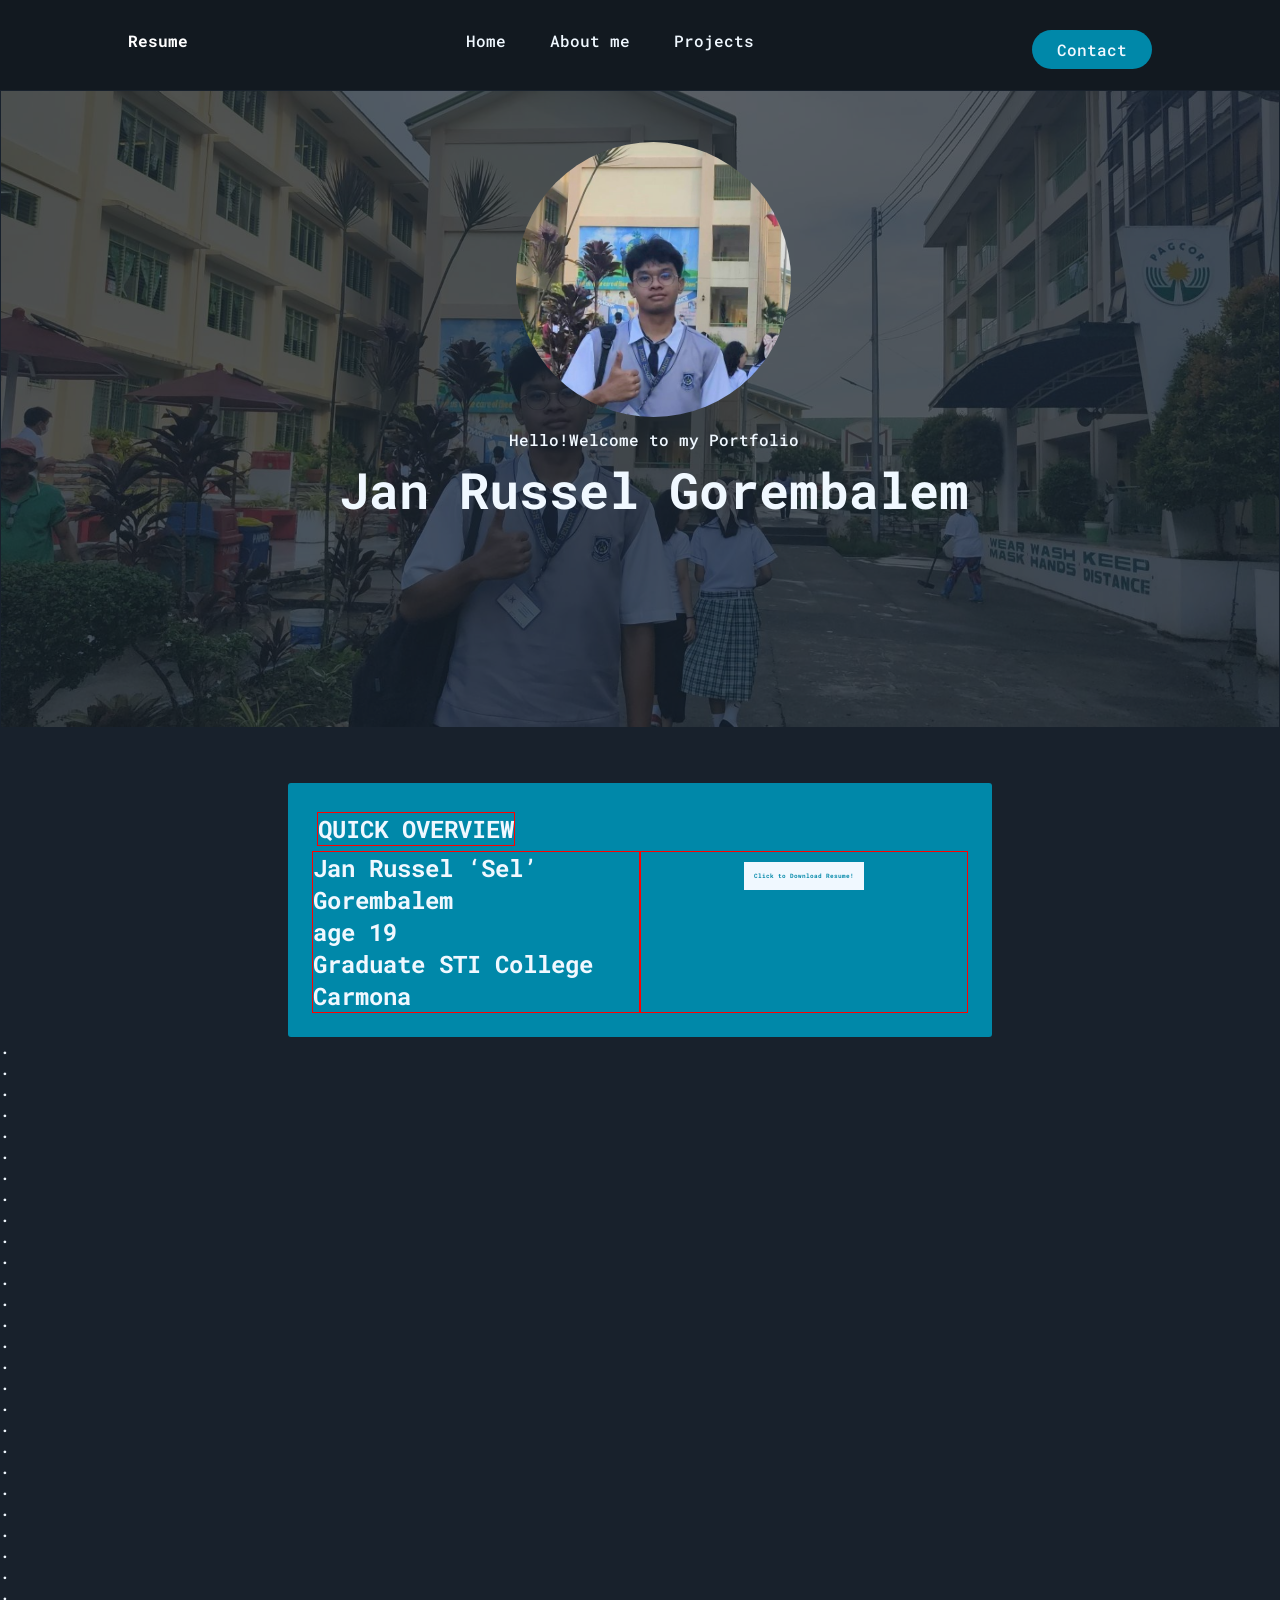
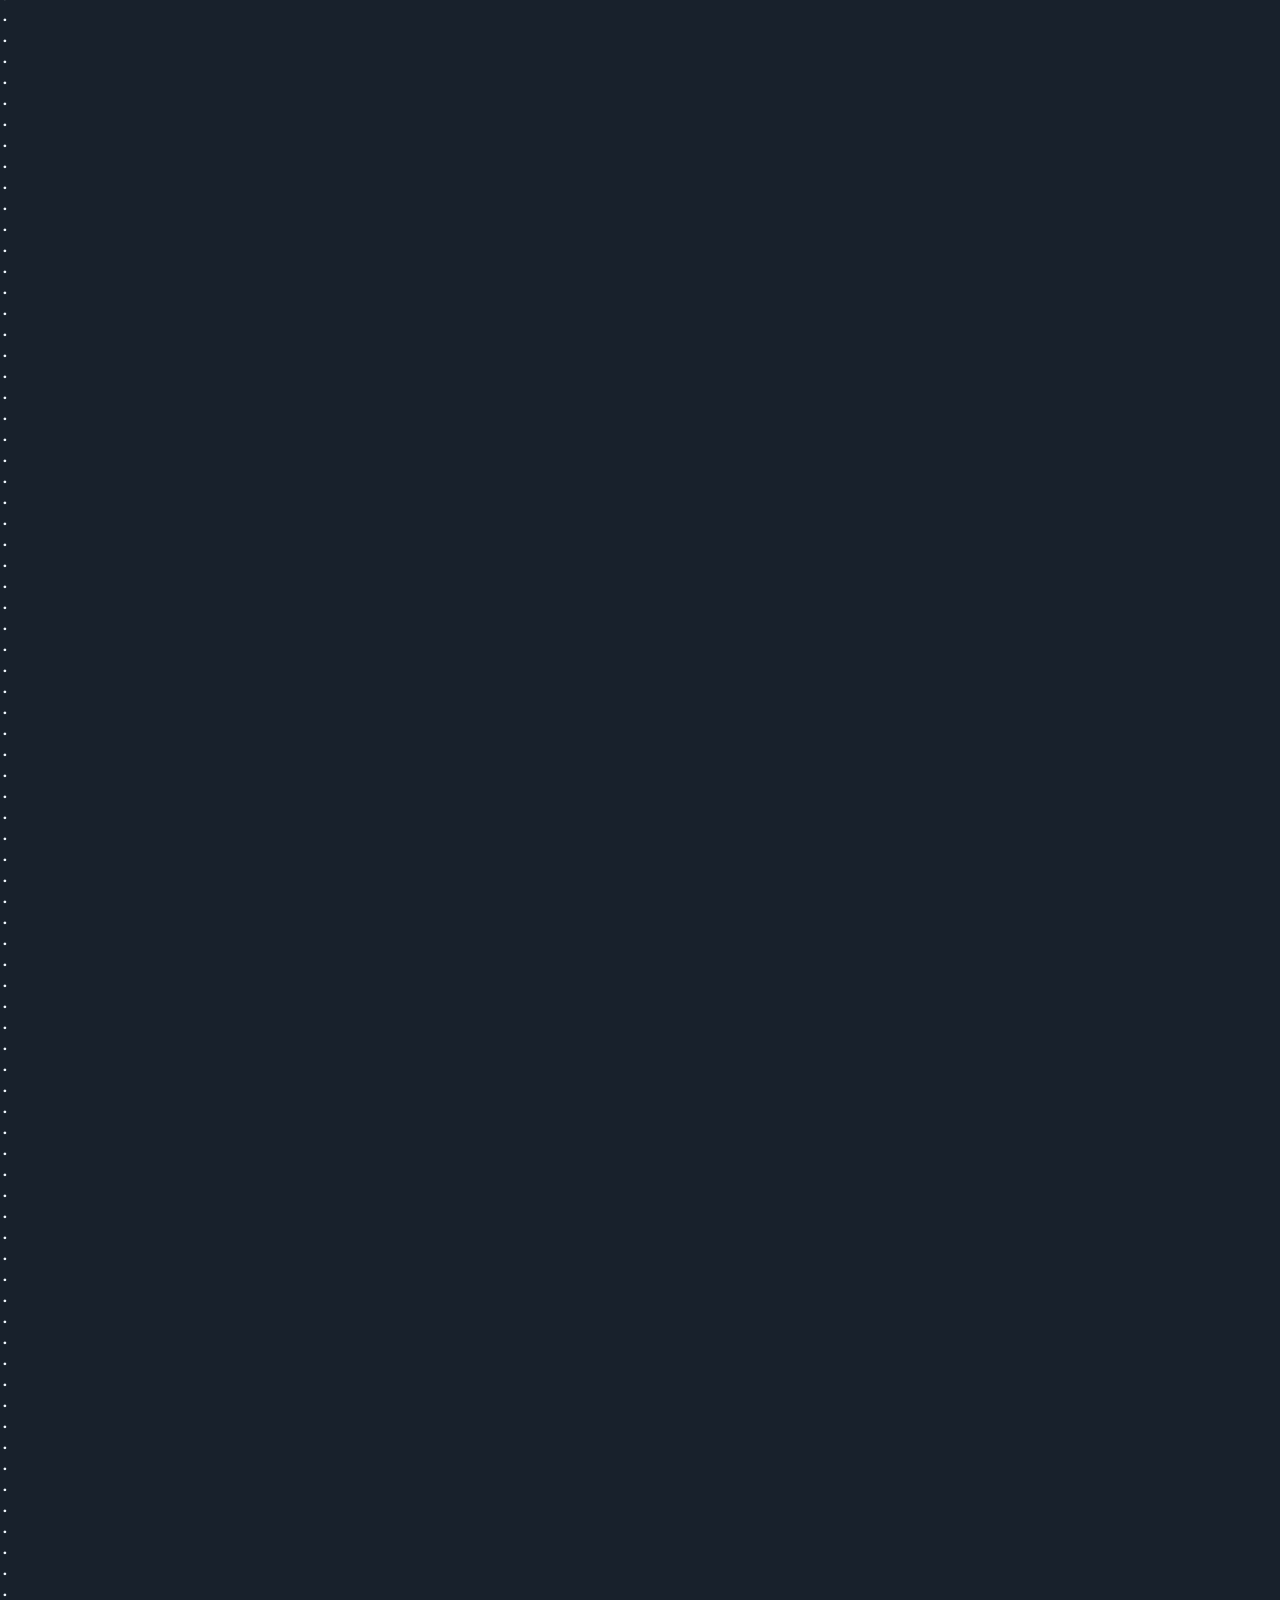
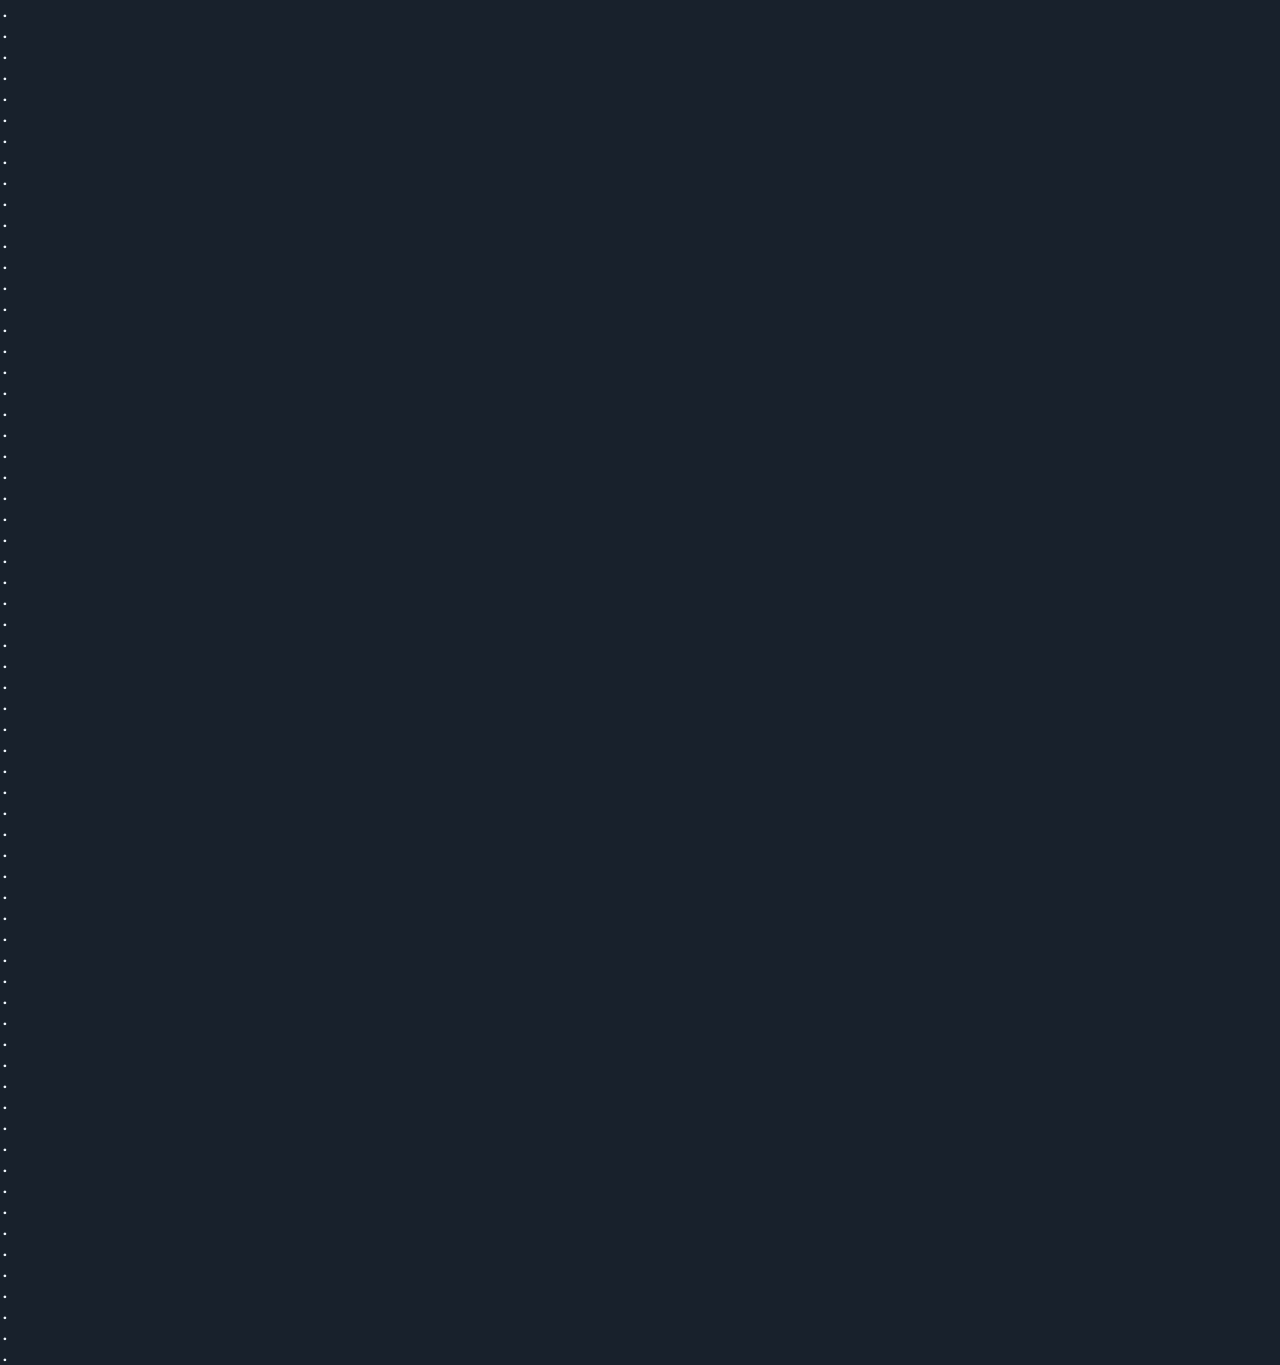
<file: index.html>
<!DOCTYPE html>
<html lang="en"> 
    <head>
        <meta charset="utf-8">
        <meta http-equiv="X-UA-Compatible" content="IE=edge">
        <title></title>
        <meta name="description" content="">
        <meta name="viewport" content="width=device-width, initial-scale=1">
        <link rel="stylesheet" href="style.css">
    </head>
    <body>
        <div id="Home"></div>

        <header>
            <p id = "resume-word">Resume</p>
            <nav class="nav_links">
            <ul>
                <li> <a href="#Home">Home</a></li>
                <li> <a href="#About">About me</a></li>
                <li> <a href="#">Projects</a></li>
            </ul>
            </nav>
            <button>Contact</button>
        </header>
        <div class="first">
            <img class="background-image-img" src="images/homee-img.jpg" alt="Home-Image">


        <section class="Home">
                <div class="center">
                    <img id="circle" src="images/pfp.jpg" alt="cirle">
                    <p id="greet">Hello!Welcome to my Portfolio</p>
                    <p id="name">Jan Russel Gorembalem</p>
                </div>
            </div>
        </section>
        <!--Overview-->
        <section class="overview" id="overview">
                <div class="box-overview">
                    <div class="overview-header">
                        <h1>QUICK OVERVIEW</h1>
                    </div>
                    <div class="two-content">
                        <div class="overview-content">
                            <h2>Jan Russel ‘Sel’ Gorembalem</h2>
                            <h2>age 19</h2>
                            <h2>Graduate STI College Carmona
                            </h2>
                        </div>
                        <div class="overview-content2">
                            <div class="overview-box">
                                <h2> Click to Download Resume!</h2>
                            </div>
                    </div>
                    </div>
                    
                </div>
            <p>.</p>
            <p>.</p>
            <p>.</p>
            <p>.</p>
            <p>.</p>
            <p>.</p>
            <p>.</p>
            <p>.</p>
            <p>.</p>
            <p>.</p>
            <p>.</p>
            <p>.</p>
            <p>.</p>
            <p>.</p>
            <p>.</p>
            <p>.</p>
            <p>.</p>
            <p>.</p>
            <p>.</p>
            <p>.</p>
            <p>.</p>
            <p>.</p>
            <p>.</p>
            <p>.</p>
            
            
            
        </section>
        <p>.</p>
            <p>.</p>
            <p>.</p>
            <p>.</p>
            <p>.</p>
            <p>.</p>
            <p>.</p>
            <p>.</p>
            <p>.</p>
            <p>.</p>
            <p>.</p>
            <p>.</p>
            <p>.</p>
            <p>.</p>
            <p>.</p>
            <p>.</p>
            <p>.</p>
            <p>.</p>
            <p>.</p>
            <p>.</p>
            <p>.</p>
            <p>.</p>
            <p>.</p>
            <p>.</p>
            <p>.</p>
            <p>.</p>
            <p>.</p>
            <p>.</p>
            <p>.</p>
            <p>.</p>
            <p>.</p>
            <p>.</p>
            <p>.</p>
            <p>.</p>
            <p>.</p>
            <p>.</p>
            <p>.</p>
            <p>.</p>
            <p>.</p>
            <p>.</p>
            <p>.</p>
            <p>.</p>
            <p>.</p>
            <p>.</p>
            <p>.</p>
            <p>.</p>
            <p>.</p>
            <p>.</p>
            <p>.</p>
            <p>.</p>
            <p>.</p>
            <p>.</p>
            <p>.</p>
            <p>.</p>
            <p>.</p>
            <p>.</p>
            <p>.</p>
            <p>.</p>
            <p>.</p>
            <p>.</p>
            <p>.</p>
            <p>.</p>
            <p>.</p>
            <p>.</p>
            <p>.</p>
            <p>.</p>
            <p>.</p>
            <p>.</p>
            <p>.</p>
            <p>.</p>
            <p>.</p>
            <p>.</p>
            <p>.</p>
            <p>.</p>
            <p>.</p>
            <p>.</p>
            <p>.</p>
            <p>.</p>
            <p>.</p>
            <p>.</p>
            <p>.</p>
            <p>.</p>
            <p>.</p>
            <p>.</p>
            <p>.</p>
            <p>.</p>
            <p>.</p>
            <p>.</p>
            <p>.</p>
            <p>.</p>
            <p>.</p>
            <p>.</p>
            <p>.</p>
            <p>.</p>
            <p>.</p>
            <p>.</p><p>.</p>
            <p>.</p>
            <p>.</p>
            <p>.</p>
            <p>.</p>
            <p>.</p>
            <p>.</p>
            <p>.</p>
            <p>.</p>
            <p>.</p>
            <p>.</p>
            <p>.</p>
            <p>.</p>
            <p>.</p>
            <p>.</p>
            <p>.</p>
            <p>.</p>
            <p>.</p>
            <p>.</p>
            <p>.</p>
            <p>.</p>
            <p>.</p>
            <p>.</p>
            <p>.</p>
            <p>.</p>
            <p>.</p>
            <p>.</p>
            <p>.</p>
            <p>.</p>
            <p>.</p>
            <p>.</p>
            <p>.</p>
            <p>.</p>
            <p>.</p>
            <p>.</p>
            <p>.</p>
            <p>.</p>
            <p>.</p>
            <p>.</p>
            <p>.</p>
            <p>.</p>
            <p>.</p>
            <p>.</p>
            <p>.</p>
            <p>.</p>
            <p>.</p>
            <p>.</p>
            <p>.</p>
        

        <!--end-of-grid-->

        
        
    </body>
</html>
</file>
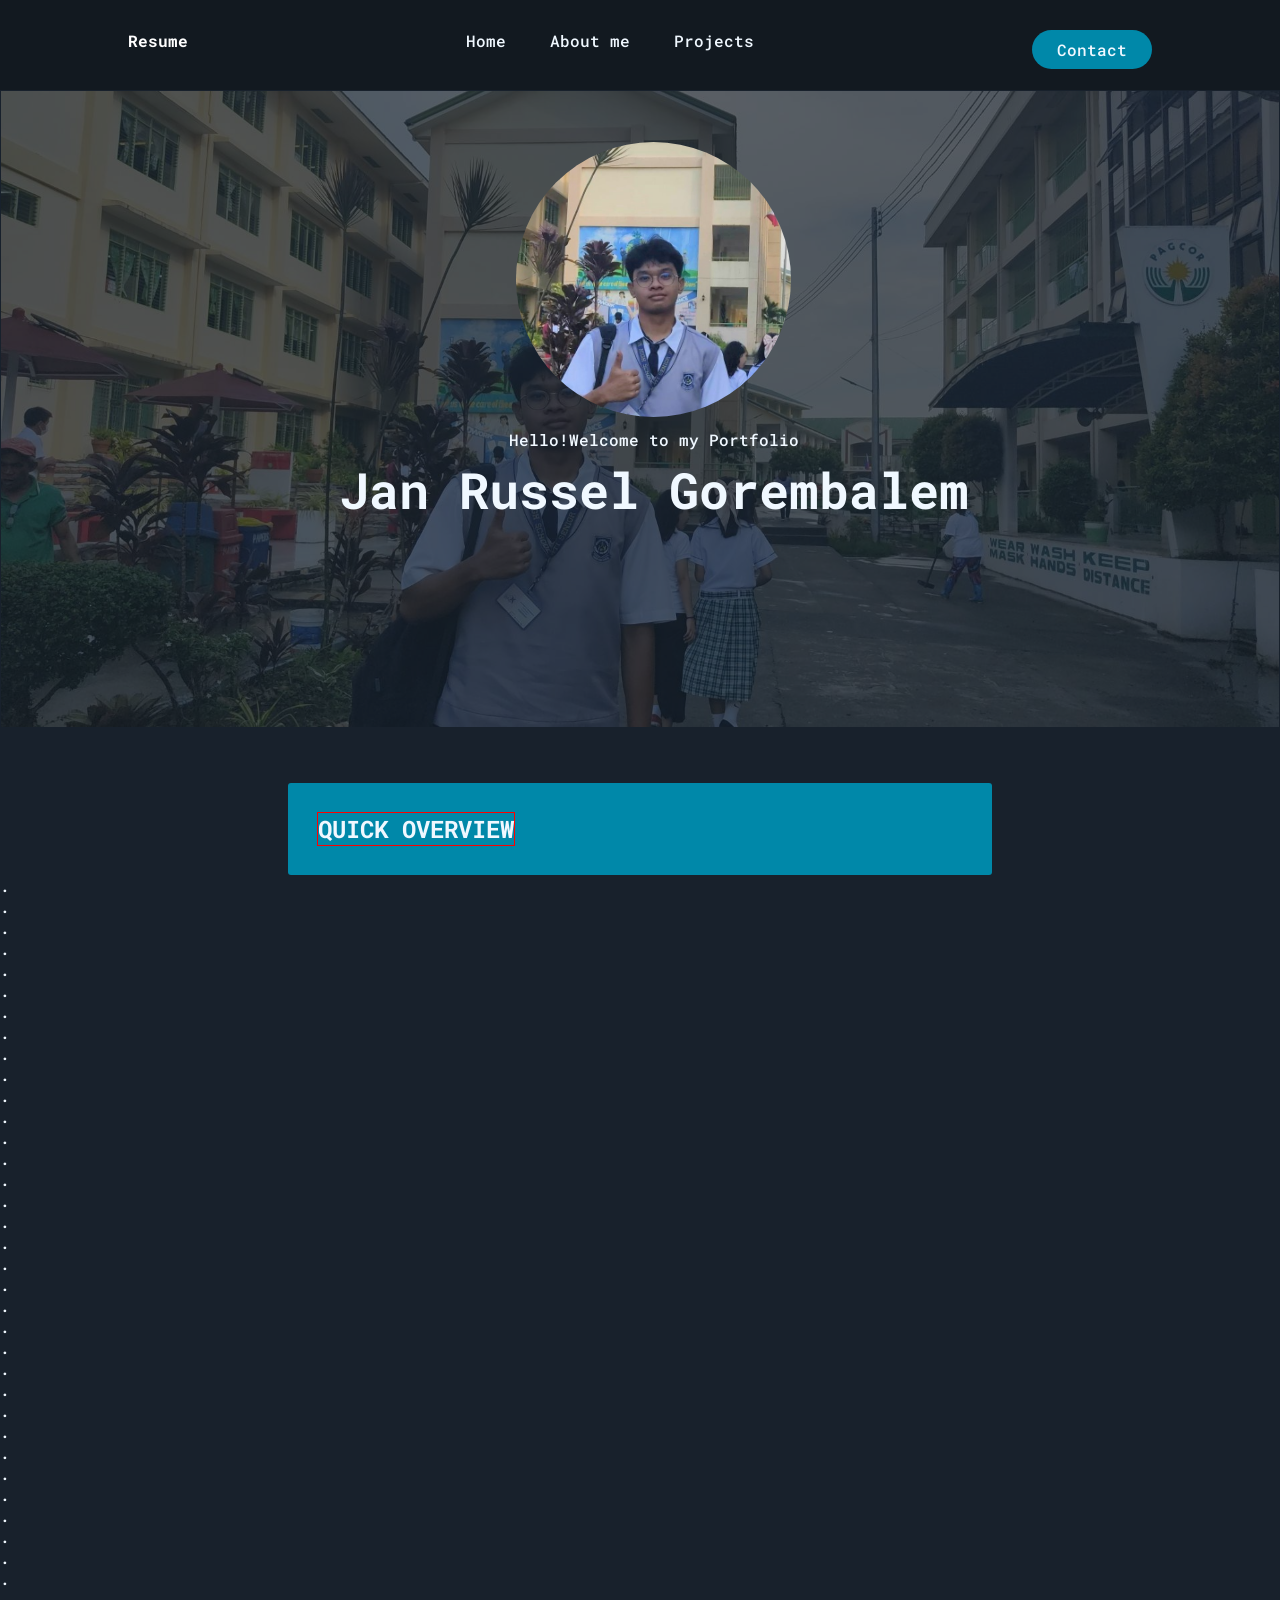
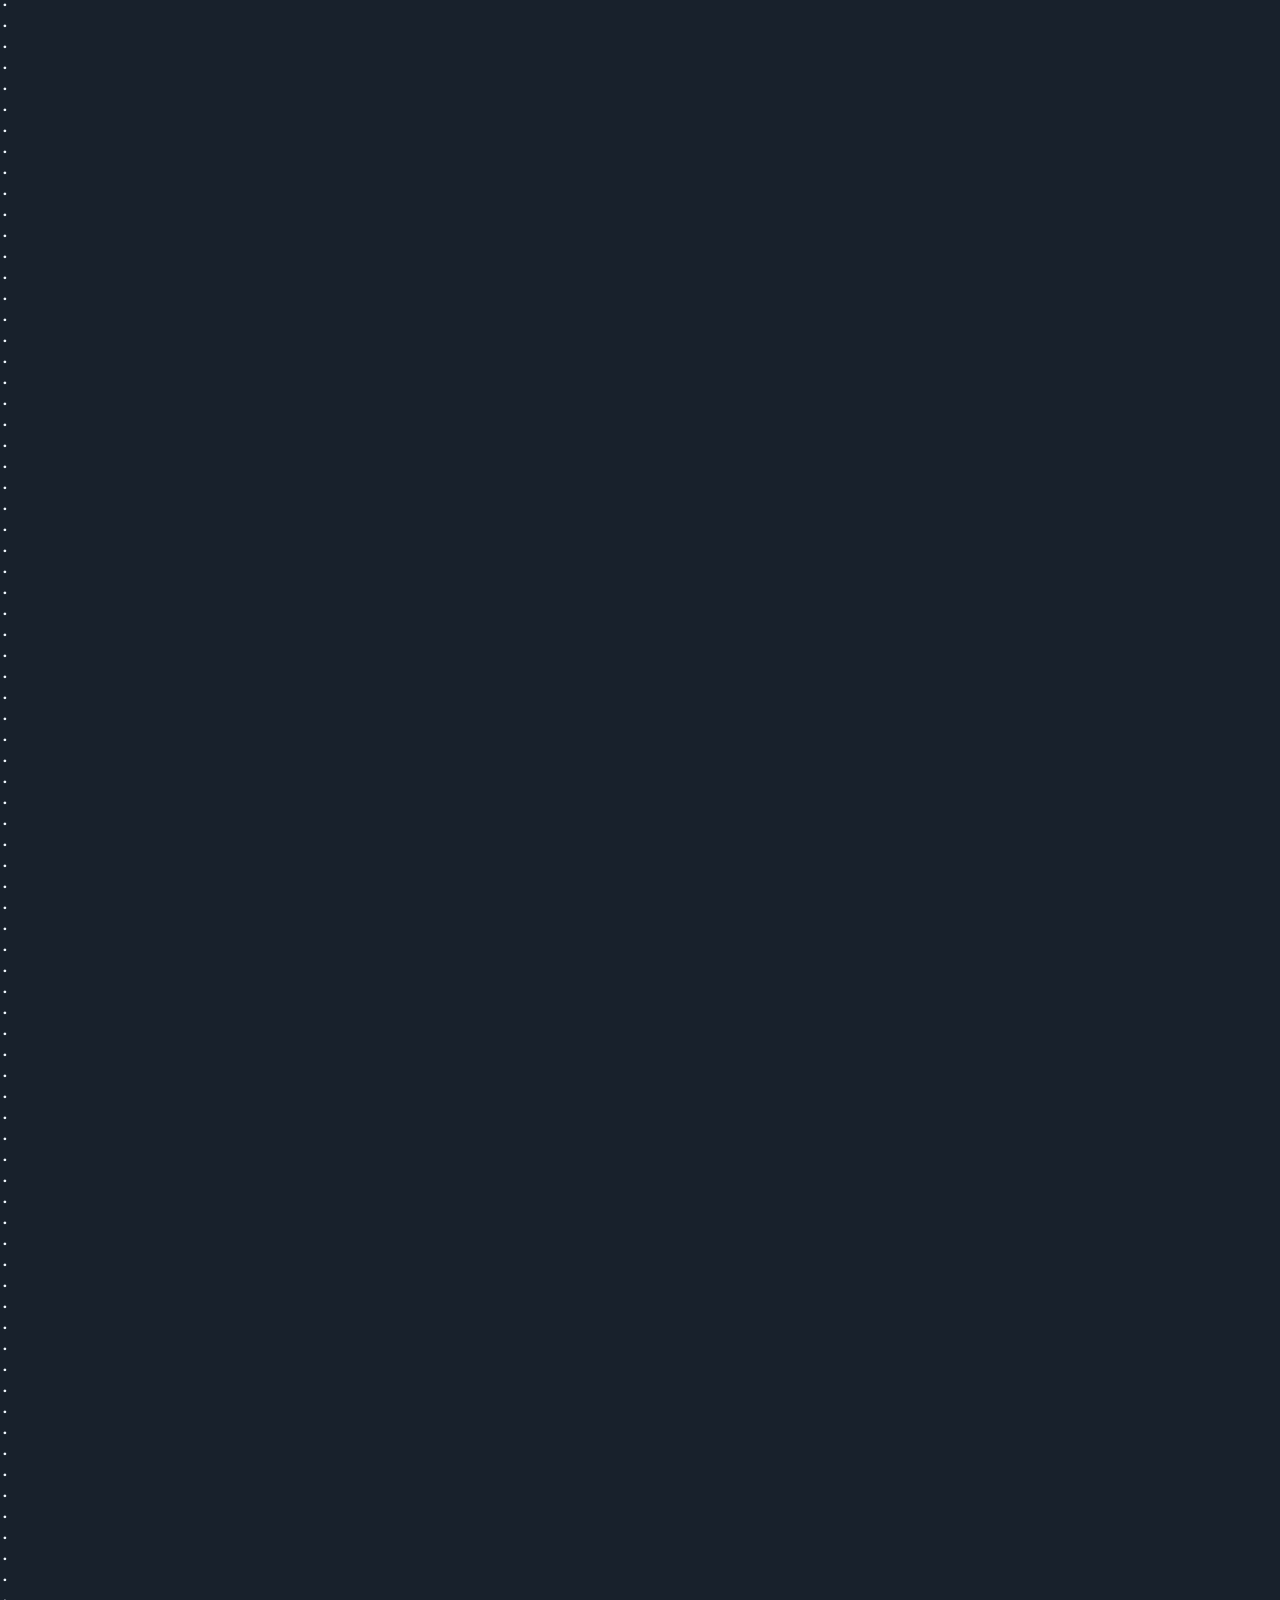
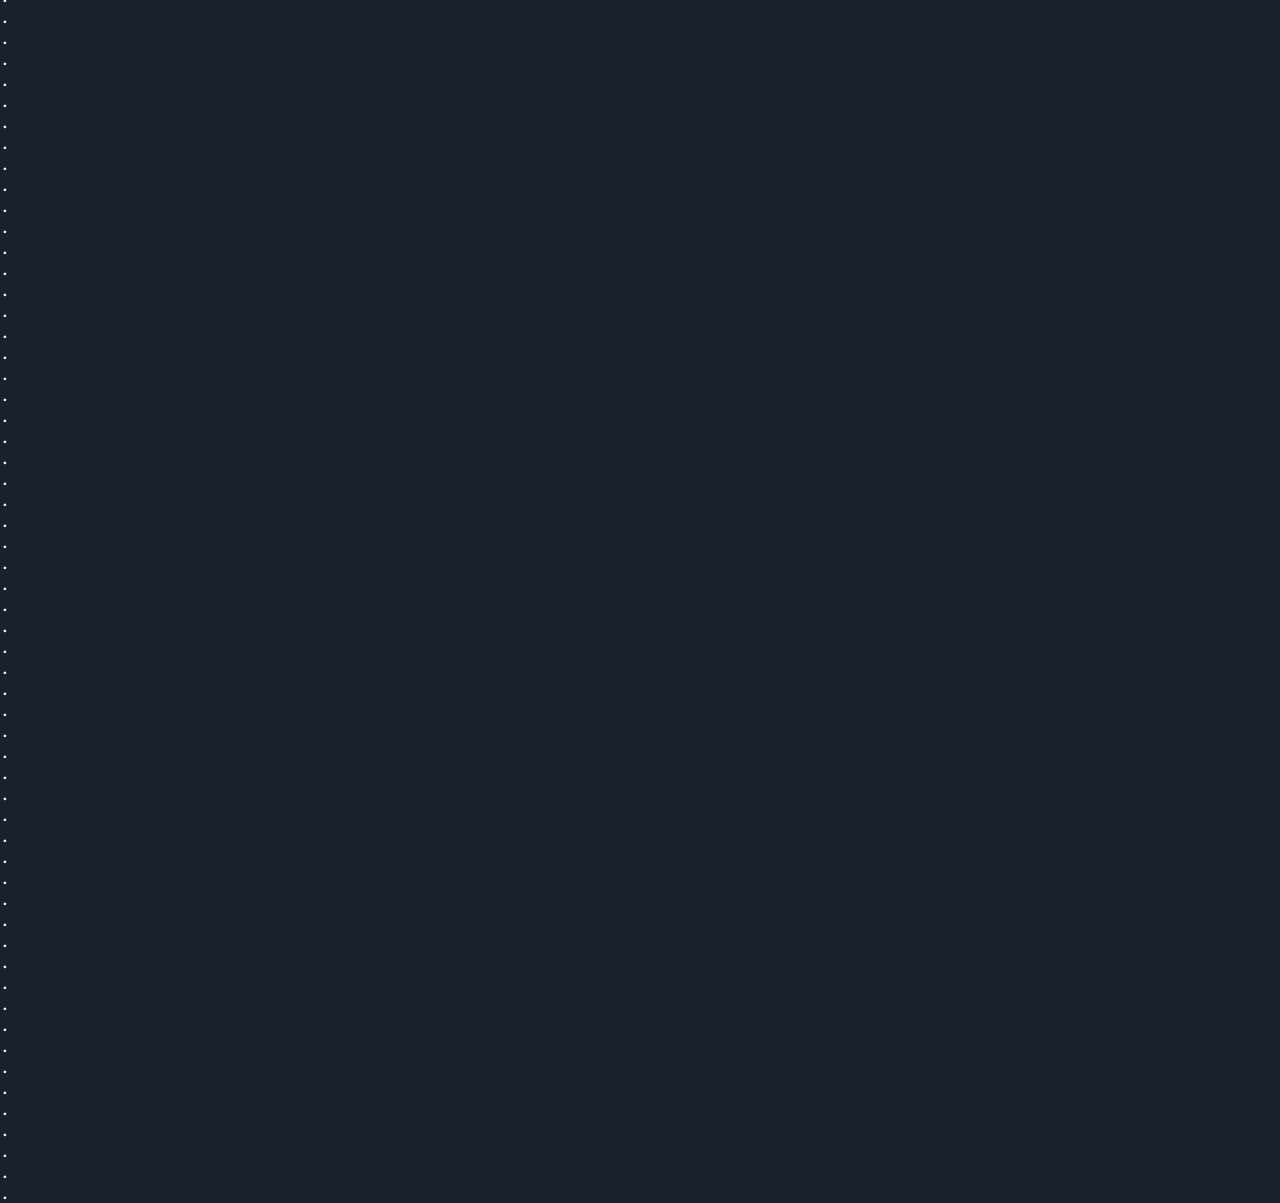
<file: css_project_1.html>
<!DOCTYPE html>
<html lang="en"> 
    <head>
        <meta charset="utf-8">
        <meta http-equiv="X-UA-Compatible" content="IE=edge">
        <title></title>
        <meta name="description" content="">
        <meta name="viewport" content="width=device-width, initial-scale=1">
        <link rel="stylesheet" href="style.css">
    </head>
    <body>
        <div id="Home"></div>

        <header>
            <p id = "resume-word">Resume</p>
            <nav class="nav_links">
            <ul>
                <li> <a href="#Home">Home</a></li>
                <li> <a href="#About">About me</a></li>
                <li> <a href="#">Projects</a></li>
            </ul>
            </nav>
            <button>Contact</button>
        </header>
        <div class="first">
            <img class="background-image-img" src="homee-img.jpg" alt="Home-Image">


        <section class="Home">
                <div class="center">
                    <img id="circle" src="2 - Copy.jpg" alt="cirle">
                    <p id="greet">Hello!Welcome to my Portfolio</p>
                    <p id="name">Jan Russel Gorembalem</p>
                </div>
            </div>
        </section>
        <!--Overview-->
        <section class="overview" id="overview">
            <div class="sticky">
                <div class="box-overview">
                    <h1>QUICK OVERVIEW</h1>
                </div>
            </div>
            <p>.</p>
            <p>.</p>
            <p>.</p>
            <p>.</p>
            <p>.</p>
            <p>.</p>
            <p>.</p>
            <p>.</p>
            <p>.</p>
            <p>.</p>
            <p>.</p>
            <p>.</p>
            <p>.</p>
            <p>.</p>
            <p>.</p>
            <p>.</p>
            <p>.</p>
            <p>.</p>
            <p>.</p>
            <p>.</p>
            <p>.</p>
            <p>.</p>
            <p>.</p>
            <p>.</p>
            
            
            
        </section>
        <p>.</p>
            <p>.</p>
            <p>.</p>
            <p>.</p>
            <p>.</p>
            <p>.</p>
            <p>.</p>
            <p>.</p>
            <p>.</p>
            <p>.</p>
            <p>.</p>
            <p>.</p>
            <p>.</p>
            <p>.</p>
            <p>.</p>
            <p>.</p>
            <p>.</p>
            <p>.</p>
            <p>.</p>
            <p>.</p>
            <p>.</p>
            <p>.</p>
            <p>.</p>
            <p>.</p>
            <p>.</p>
            <p>.</p>
            <p>.</p>
            <p>.</p>
            <p>.</p>
            <p>.</p>
            <p>.</p>
            <p>.</p>
            <p>.</p>
            <p>.</p>
            <p>.</p>
            <p>.</p>
            <p>.</p>
            <p>.</p>
            <p>.</p>
            <p>.</p>
            <p>.</p>
            <p>.</p>
            <p>.</p>
            <p>.</p>
            <p>.</p>
            <p>.</p>
            <p>.</p>
            <p>.</p>
            <p>.</p>
            <p>.</p>
            <p>.</p>
            <p>.</p>
            <p>.</p>
            <p>.</p>
            <p>.</p>
            <p>.</p>
            <p>.</p>
            <p>.</p>
            <p>.</p>
            <p>.</p>
            <p>.</p>
            <p>.</p>
            <p>.</p>
            <p>.</p>
            <p>.</p>
            <p>.</p>
            <p>.</p>
            <p>.</p>
            <p>.</p>
            <p>.</p>
            <p>.</p>
            <p>.</p>
            <p>.</p>
            <p>.</p>
            <p>.</p>
            <p>.</p>
            <p>.</p>
            <p>.</p>
            <p>.</p>
            <p>.</p>
            <p>.</p>
            <p>.</p>
            <p>.</p>
            <p>.</p>
            <p>.</p>
            <p>.</p>
            <p>.</p>
            <p>.</p>
            <p>.</p>
            <p>.</p>
            <p>.</p>
            <p>.</p>
            <p>.</p>
            <p>.</p>
            <p>.</p>
            <p>.</p><p>.</p>
            <p>.</p>
            <p>.</p>
            <p>.</p>
            <p>.</p>
            <p>.</p>
            <p>.</p>
            <p>.</p>
            <p>.</p>
            <p>.</p>
            <p>.</p>
            <p>.</p>
            <p>.</p>
            <p>.</p>
            <p>.</p>
            <p>.</p>
            <p>.</p>
            <p>.</p>
            <p>.</p>
            <p>.</p>
            <p>.</p>
            <p>.</p>
            <p>.</p>
            <p>.</p>
            <p>.</p>
            <p>.</p>
            <p>.</p>
            <p>.</p>
            <p>.</p>
            <p>.</p>
            <p>.</p>
            <p>.</p>
            <p>.</p>
            <p>.</p>
            <p>.</p>
            <p>.</p>
            <p>.</p>
            <p>.</p>
            <p>.</p>
            <p>.</p>
            <p>.</p>
            <p>.</p>
            <p>.</p>
            <p>.</p>
            <p>.</p>
            <p>.</p>
            <p>.</p>
            <p>.</p>
        

        <!--end-of-grid-->

        
        
    </body>
</html>
</file>
<file: style.css>
@import url('https://fonts.googleapis.com/css2?family=Roboto+Mono&display=swap');
@import url('https://fonts.googleapis.com/css2?family=Passion+One&display=swap');
*{
    padding: 0;
	margin: 0;
	box-sizing: border-box;
    scroll-behavior: smooth;

}

:root{
    --text1_size: 16px;
    --default-color: #0088a9;
    --background-color:  rgb(24, 33, 44);
    
}

body{
    overflow-x: hidden;
    background-color: var(--background-color);

}




header{
    display: flex;
    justify-content: space-between;
    align-content: center;
    padding: 30px 10%;
    position: sticky;
    top: 0%;
    background-color: rgb(18, 25, 32);
    z-index: 2;
    height: 90px;

}



header img{
    height: 100px;
    width: auto;
    border-radius: 50px;
}

#resume-word{
    font-size: 1fr;
    margin:0%;
    transition: all 0.3s ease 0s;
    color: #ffffff;
    font-weight:800;
    cursor: pointer;
}

#resume-word:hover{
    font-size: 5fr;
    margin:0%;
    color: #0087a9c4;
    
}

li, button, a, p{
    color: aliceblue;
    font-family: "Roboto Mono", sans-serif;
    font-weight: 500;
    font-size: var(--text1_size) ;
    text-decoration: none;
}


button{
    padding: 9px 25px;
    border: none;
    border-radius: 50px ;
    transition: all 0.3s ease 0s;
    cursor: pointer;
    height: max-content;
    background-color: var(--default-color);

}

button:hover{
    background-color: #0087a9c4;
}



.nav_links{
    list-style: none;
}

.nav_links li{
    display: inline-block;
    padding : 0px 20px; 
}

.nav_links li a{
    transition: all 0.3s ease 0s;
}

.nav_links li a:hover{
    color: #0088a9;
}

/*Background Image*/

.background-image-img{
    opacity: 0.3;
    width: 100%;
    min-width: 1000px;
    min-height: 100%;
    padding: 0;
    margin: 0;
    object-fit: cover;
}

/*Section: Home*/

.Home{
    margin:1% ;
    padding:1%;
    border: 1%;
    display: block;
    margin-left: auto;
    margin-right: auto;
    animation-name: enter;
    animation-duration: 1s;
    animation-timing-function: linear;
    text-align: center;
}

.first{
    display: inline-block;
    padding: 1px;

}

.first p {
    margin: 7px;
}


.center {
    position: absolute;
    top: 8%;
    width: 100%;
    font-size: 18px;
}



#circle{
    margin-top: 70px;
    margin-left: auto;
    margin-right: auto;
    border-radius: 50%;
    width: 275px;
    height: auto;
}
#name{
    
    font-size: 50px;
    font-weight: bolder;
    margin-top: 1px; 
}

/*2nd Section*/
.overview{
    font-family: "Roboto Mono", sans-serif;
}


.two-content{
    display: flex;
}

.overview h1{
    margin: 5px;
    border: 1px solid red;
    width: fit-content;
}

.overview-content{
    border: 1px solid red;
    width: 50%;
}

.overview-content2{
    border: 1px solid red;
    width: 50%;
    display: flex;
    justify-content: space-evenly;
}

.overview-box h2{
    margin: 0;
    margin-top: auto;
    margin-bottom: auto;
    padding: 10px;
    color: var(--default-color);
    text-align: center;
    width: fit-content;
    flex-wrap: wrap;
    font-size: 30%;;
    background-color: aliceblue;

}

.overview-box{
    border-radius: 3px;
    margin: 10px;

}





/* animation transition for overview*/
/* animation transition for overview*/
/* animation transition for overview*/
/* animation transition for overview*/
/* animation transition for overview section*/
.box-overview{

    position: relative;
    color: aliceblue;
    display:block;
    position: relative;
    margin-left:auto ;
    margin-right: auto;
    background-color: var(--default-color);
    border-radius: 3px;
    height: auto;
    width: 55vw;
    padding: 1.5em;
    min-width: 300px;  
}

.box-overview:hover, .box-overview:active{
}

/* animation transition for overview*/
/* animation transition for overview*/
/* animation transition for overview*/
/* animation transition for overview*/


/*keyframes*/
@keyframes enter{
    from{
        opacity: 0.0;
    }

    to{opacity: 1.0;
    }

}
</file>
